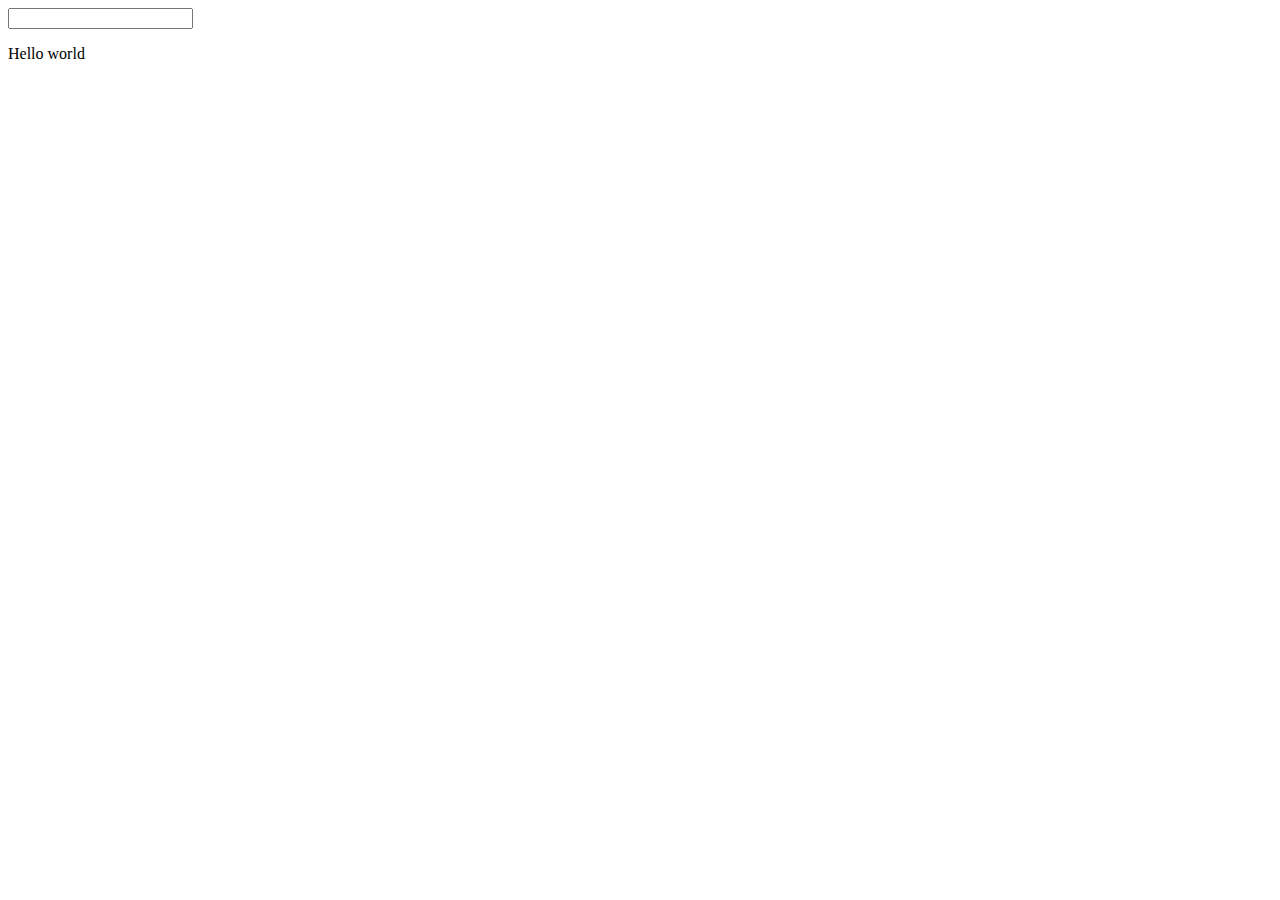
<file: 01-first-try/index.html>
<html lang="en">

<head>
    <meta charset="UTF-8">
    <meta name="viewport" content="width=device-width, initial-scale=1.0">
    <meta http-equiv="X-UA-Compatible" content="ie=edge">
    <title>First try with vue</title>
    <script src="vue.js"></script>
</head>

<body>
    <div id="app">
        <input type="text" v-on:input="changeTitle">
        <p>{{ title }}</p>
    </div>

    <script>
        new Vue({
            el: '#app',
            data: {
                title: 'Hello world'
            },
            methods: {
                changeTitle: function (event) {
                    this.title = event.target.value;
                }
            }
        });
    </script>
</body>

</html>
</file>
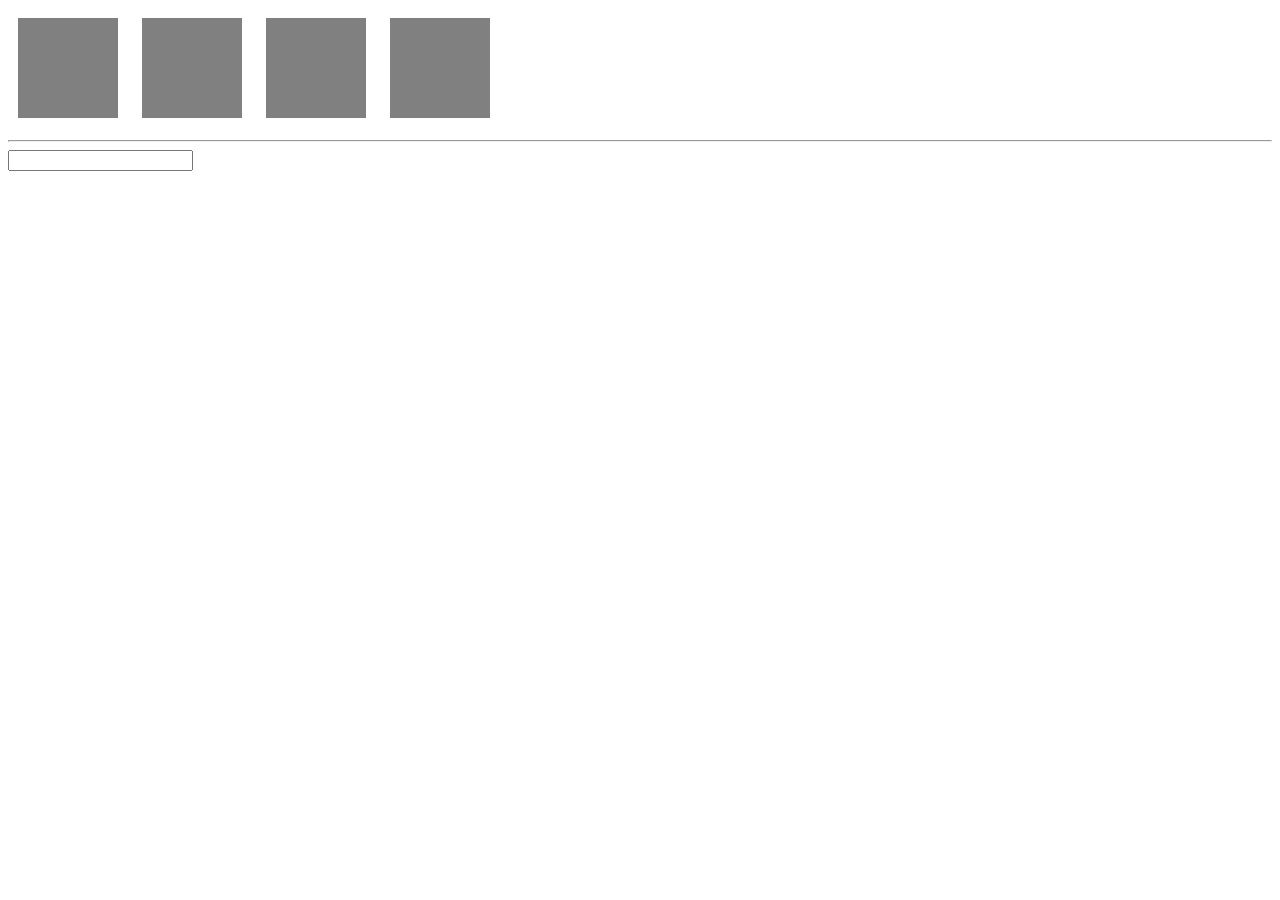
<file: 10-styling/index.html>
<html lang="en">

<head>
    <meta charset="UTF-8">
    <meta name="viewport" content="width=device-width, initial-scale=1.0">
    <meta http-equiv="X-UA-Compatible" content="ie=edge">
    <title>Styling</title>
    <link rel="stylesheet" href="style.css">
    <script src="https://npmcdn.com/vue/dist/vue.js"></script>
</head>

<body>
    <div id="app">
        <!-- <div class="demo" @click="attachRed = !attachRed" :class="{red: attachRed}"></div> -->
        <div class="demo" @click="attachRed = !attachRed" :class="divClasses"></div>
        <div class="demo" :class="{red: attachRed}"></div>
        <div class="demo" :class="color"></div>
        <div class="demo" :class="[color, red: attachRed]"></div>
        <hr>
        <input type="text" v-model="color">
    </div>
    <script>
        new Vue({
            el: "#app",
            data: {
                attachRed: false,
                color: 'green'
            },
            computed: {
                divClasses: function () {
                    return {
                        red: this.attachRed,
                        blue: !this.attachRed,
                    }
                }
            },
        });
    </script>

</body>

</html>
</file>
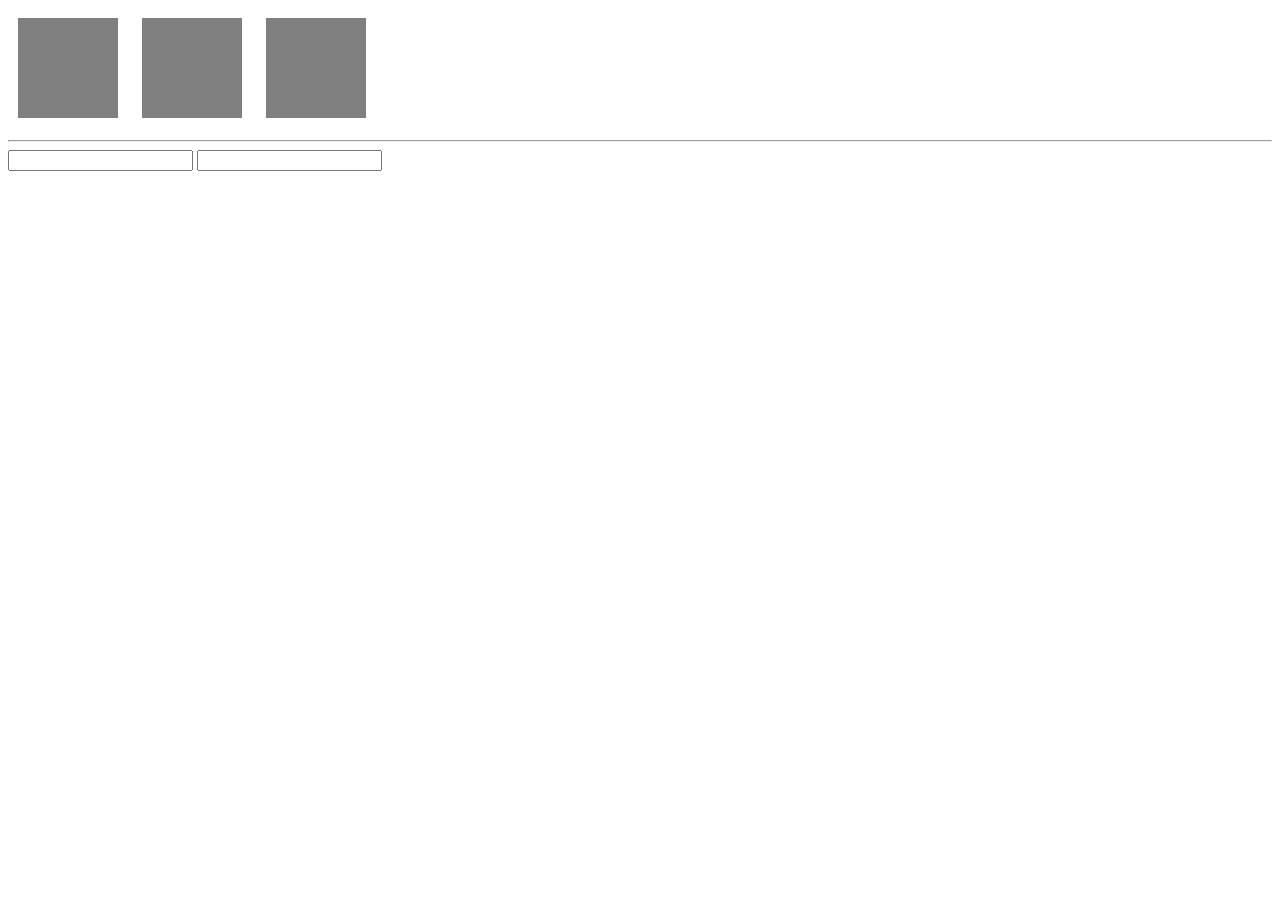
<file: 11-styling-again/index.html>
<html lang="en">

<head>
    <meta charset="UTF-8">
    <meta name="viewport" content="width=device-width, initial-scale=1.0">
    <meta http-equiv="X-UA-Compatible" content="ie=edge">
    <title>Styling</title>
    <link rel="stylesheet" href="style.css">
    <script src="https://npmcdn.com/vue/dist/vue.js"></script>
</head>

<body>
    <div id="app">
        <div class="demo" :style="{'background-color': color}"></div>
        <div class="demo" :style="myStyle"></div>
        <div class="demo" :style="[myStyle, {height: width + 'px'}]"></div>
        <hr>
        <input type="text" v-model="color">
        <input type="text" v-model="width">
    </div>
    <script>
        new Vue({
            el: "#app",
            data: {
                color: "gray",
                width: 100
            },
            computed: {
                myStyle: function () {
                    return {
                        backgroundColor: this.color,
                        width: this.width + 'px'
                    }
                }
            },
        });
    </script>

</body>

</html>
</file>
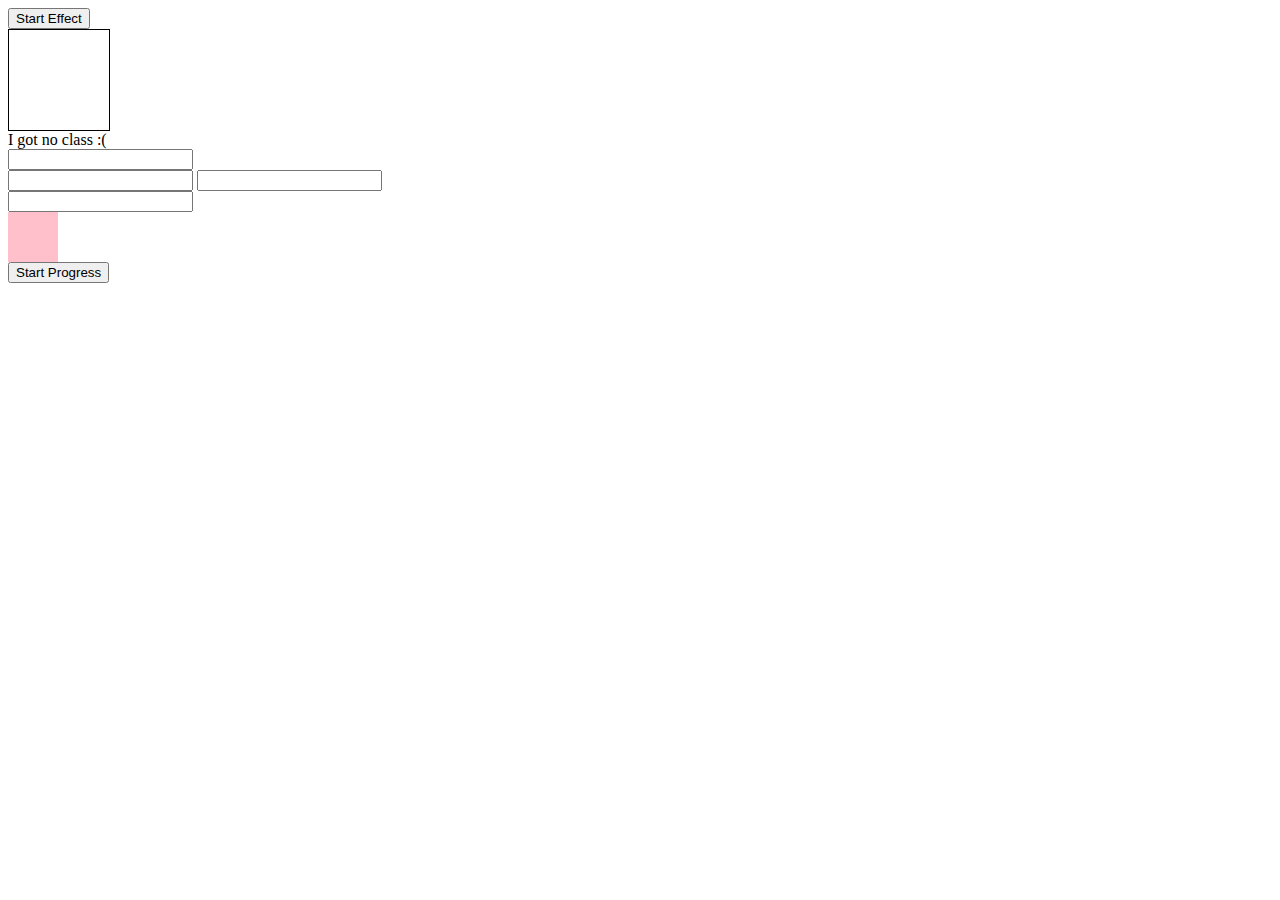
<file: 12-exercise-4/index.html>
<html lang="en">

<head>
  <meta charset="UTF-8">
  <meta name="viewport" content="width=device-width, initial-scale=1.0">
  <meta http-equiv="X-UA-Compatible" content="ie=edge">
  <title>Exercise 4</title>
  <link rel="stylesheet" href="styles.css">
  <script src="https://npmcdn.com/vue/dist/vue.js"></script>
</head>

<body>
  <div id="exercise">
    <!-- 1) Start the Effect with the Button. The Effect should alternate the "highlight" or "shrink" class on each new setInterval tick (attach respective class to the div with id "effect" below) -->
    <div>
      <button @click="startEffect">Start Effect</button>
      <div id="effect" :class="hasEffect ? 'highlight'  : 'shrink'"></div>
    </div>
    <!-- 2) Create a couple of CSS classes and attach them via the array syntax -->
    <div :class="['basic', textColor]">I got no class :(</div>
    <!-- 3) Let the user enter a class (create some example classes) and attach it -->
    <div>
      <input type="text" v-model="customClass">
      <div :class="customClass"></div>
    </div>
    <!-- 4) Let the user enter a class and enter true/ false for another class (create some example classes) and attach the classes -->
    <div>
      <input type="text" v-model="customClass">
      <input type="text" v-model="changeBackground">
      <div :class="[customClass, changeBackground ? 'new-background' : '']"></div>
    </div>
    <!-- 5) Repeat 3) but now with values for styles (instead of class names). Attach the respective styles.  -->
    <div>
      <input type="text" v-model="anotherForm.borderRadius">
      <div class="custom-class" :style="anotherForm"></div>
    </div>
    <!-- 6) Create a simple progress bar with setInterval and style bindings. Start it by hitting the below button. -->
    <div>
      <button @click="startProgress">Start Progress</button>
      <div :class="['progress-bar']">
        <div :style="showProgress"></div>
      </div>
    </div>
  </div>
  <script src="app.js"></script>
</body>

</html>
</file>
<file: 10-styling/style.css>
.demo {
    width: 100px;
    height: 100px;
    background: gray;
    display: inline-block;
    margin: 10px;
}

.red {
    background: red;
}

.green {
    background: green;
}

.blue {
    background: blue;
}
</file>
<file: 11-styling-again/style.css>
.demo {
    width: 100px;
    height: 100px;
    background: gray;
    display: inline-block;
    margin: 10px;
}

.red {
    background: red;
}

.green {
    background: green;
}

.blue {
    background: blue;
}
</file>
<file: 12-exercise-4/styles.css>
#effect {
  width: 100px;
  height: 100px;
  border: 1px solid black;
}

.highlight {
  background-color: red;
  width: 200px !important;
}

.shrink {
  background-color: gray;
  width: 50px !important;
}

.basic {
  padding: 5px 15px;
  background: yellowgreen;
}

.text-color {
  color: pink;
}

.custom-class {
  width: 50px;
  height: 50px;
  background: pink;
}

.new-background {
  background: rebeccapurple;
}

.progress-bar {
  position: relative;
  width: 200px;
  height: 20px;
  background: lightgray;
  margin-top: 20px;
}

.progress-bar >div {
  display: block;
  content: '';
  position: absolute;
  top: 0;
  left: 0;
  bottom: 0;
  background: plum;
  max-width: 200px;
}
</file>
